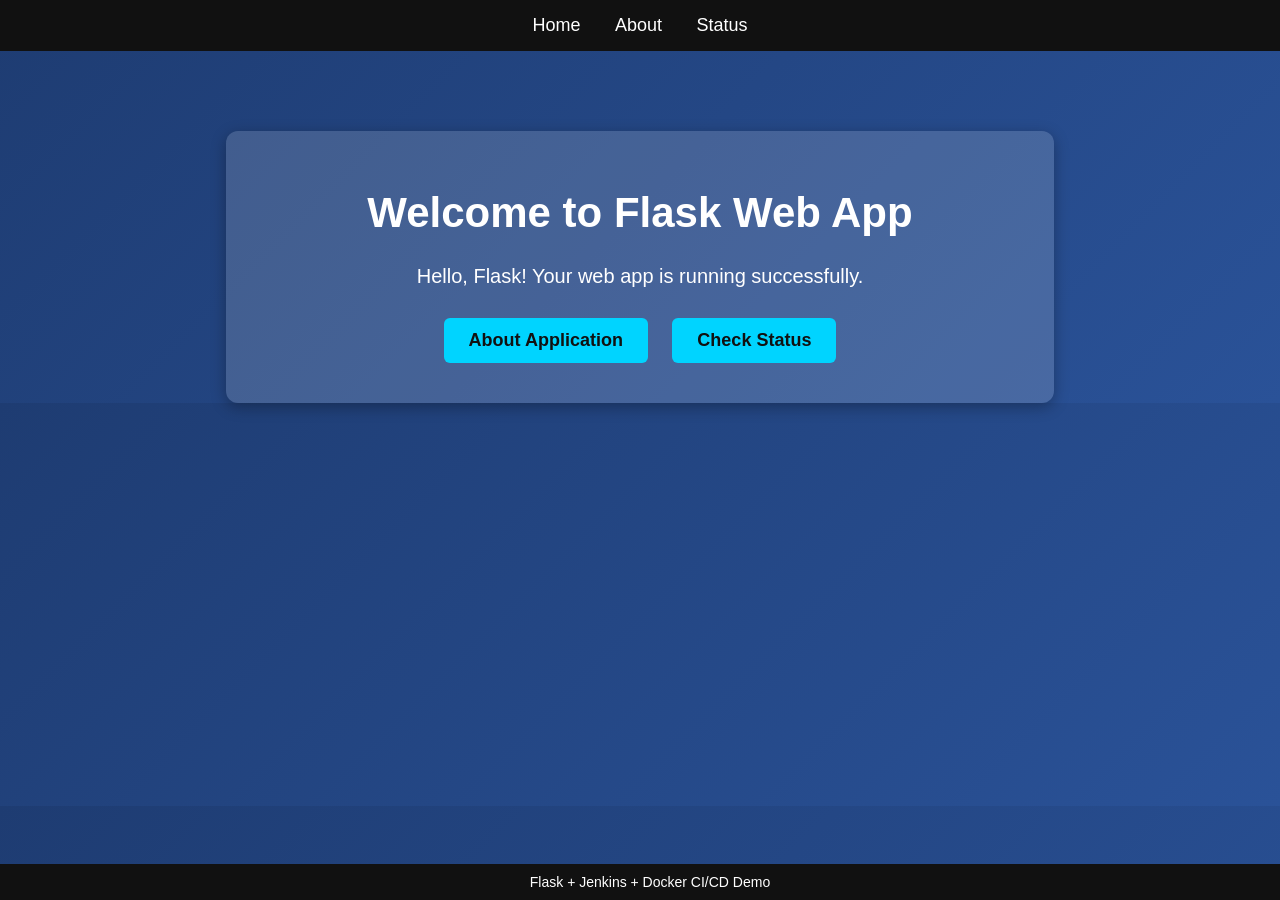
<file: templates/index.html>
<!DOCTYPE html>
<html>
<head>
    <title>Flask Jenkins Docker Demo</title>
    <style>
        body {
            margin: 0;
            font-family: Arial, sans-serif;
            background: linear-gradient(135deg, #1e3c72, #2a5298);
            color: white;
            text-align: center;
        }

        .navbar {
            background-color: #111;
            padding: 15px;
        }

        .navbar a {
            color: white;
            text-decoration: none;
            margin: 0 15px;
            font-size: 18px;
        }

        .navbar a:hover {
            color: #00d4ff;
        }

        .container {
            margin-top: 80px;
        }

        .card {
            background-color: rgba(255, 255, 255, 0.15);
            width: 60%;
            margin: auto;
            padding: 30px;
            border-radius: 12px;
            box-shadow: 0 4px 15px rgba(0,0,0,0.3);
        }

        h1 {
            font-size: 42px;
        }

        p {
            font-size: 20px;
        }

        .btn {
            background-color: #00d4ff;
            color: #111;
            padding: 12px 25px;
            border-radius: 6px;
            text-decoration: none;
            font-size: 18px;
            font-weight: bold;
            margin: 10px;
            display: inline-block;
        }

        .btn:hover {
            background-color: white;
            color: #1e3c72;
        }

        .footer {
            position: fixed;
            bottom: 0;
            width: 100%;
            background-color: #111;
            padding: 10px;
            font-size: 14px;
        }
    </style>
</head>

<body>

    <div class="navbar">
        <a href="/">Home</a>
        <a href="/about">About</a>
        <a href="/status">Status</a>
    </div>

    <div class="container">
        <div class="card">
            <h1>Welcome to Flask Web App</h1>
            <p>Hello, Flask! Your web app is running successfully.</p>

            <a href="/about" class="btn">About Application</a>
            <a href="/status" class="btn">Check Status</a>
        </div>
    </div>

    <div class="footer">
        Flask + Jenkins + Docker CI/CD Demo
    </div>

</body>
</html>
</file>
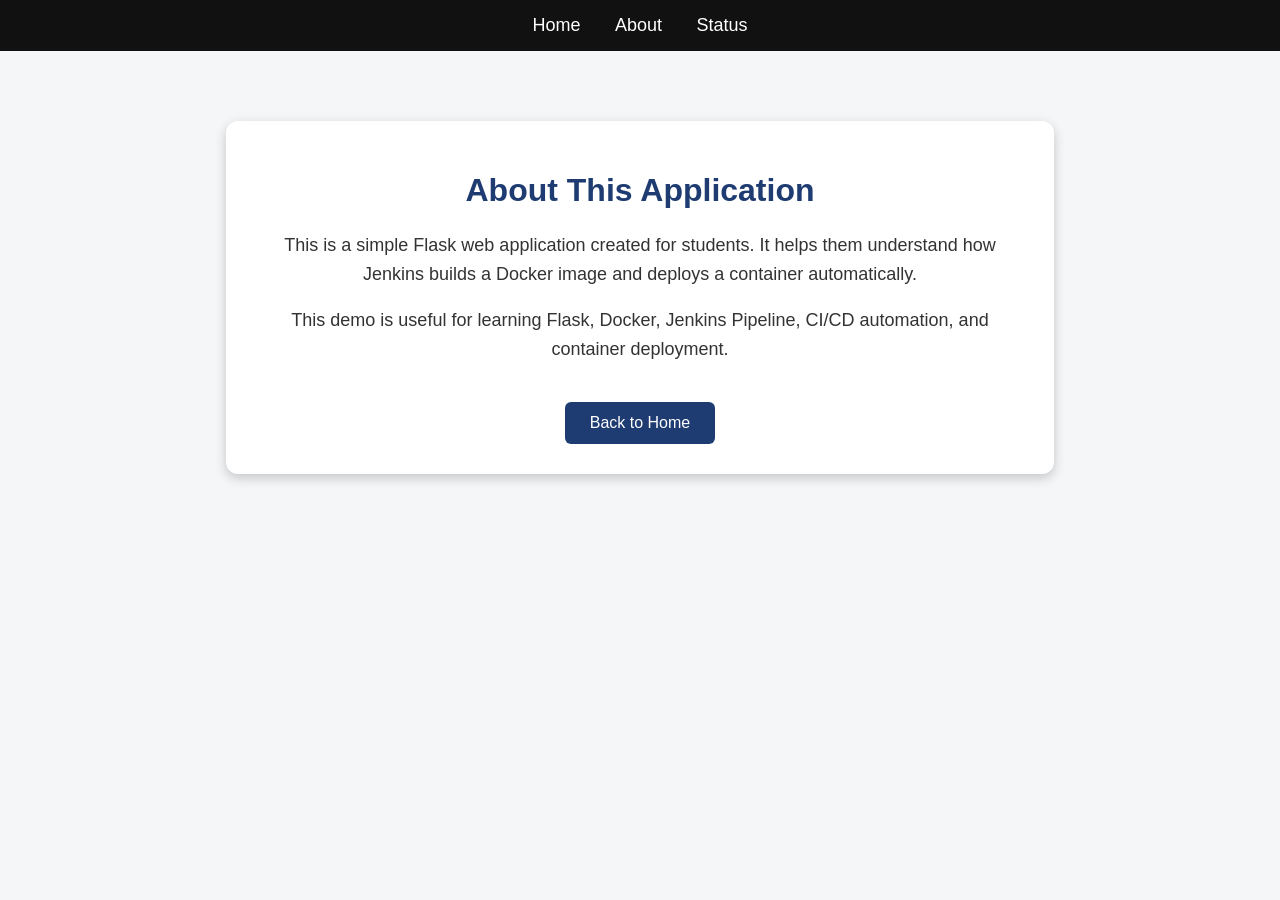
<file: templates/about.html>
<!DOCTYPE html>
<html>
<head>
    <title>About Flask App</title>
    <style>
        body {
            margin: 0;
            font-family: Arial, sans-serif;
            background-color: #f4f6f8;
            color: #333;
            text-align: center;
        }

        .navbar {
            background-color: #111;
            padding: 15px;
        }

        .navbar a {
            color: white;
            text-decoration: none;
            margin: 0 15px;
            font-size: 18px;
        }

        .container {
            margin-top: 70px;
        }

        .box {
            background-color: white;
            width: 60%;
            margin: auto;
            padding: 30px;
            border-radius: 12px;
            box-shadow: 0 4px 12px rgba(0,0,0,0.2);
        }

        h1 {
            color: #1e3c72;
        }

        p {
            font-size: 18px;
            line-height: 1.6;
        }

        .btn {
            background-color: #1e3c72;
            color: white;
            padding: 12px 25px;
            border-radius: 6px;
            text-decoration: none;
            font-size: 16px;
            display: inline-block;
            margin-top: 20px;
        }
    </style>
</head>

<body>

    <div class="navbar">
        <a href="/">Home</a>
        <a href="/about">About</a>
        <a href="/status">Status</a>
    </div>

    <div class="container">
        <div class="box">
            <h1>About This Application</h1>

            <p>
                This is a simple Flask web application created for students.
                It helps them understand how Jenkins builds a Docker image
                and deploys a container automatically.
            </p>

            <p>
                This demo is useful for learning Flask, Docker, Jenkins Pipeline,
                CI/CD automation, and container deployment.
            </p>

            <a href="/" class="btn">Back to Home</a>
        </div>
    </div>

</body>
</html>
</file>
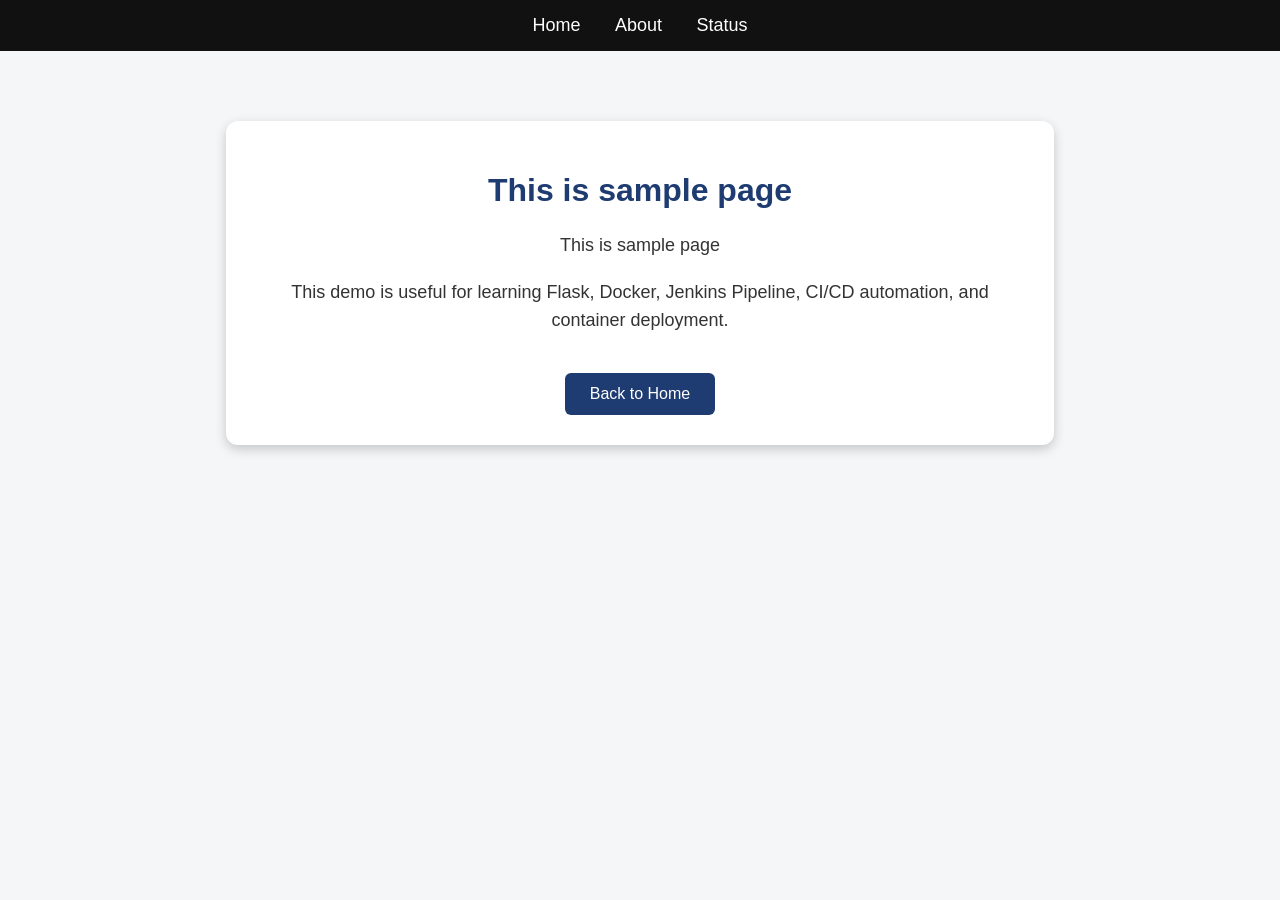
<file: templates/sample.html>
<!DOCTYPE html>
<html>
<head>
    <title>About Flask App</title>
    <style>
        body {
            margin: 0;
            font-family: Arial, sans-serif;
            background-color: #f4f6f8;
            color: #333;
            text-align: center;
        }

        .navbar {
            background-color: #111;
            padding: 15px;
        }

        .navbar a {
            color: white;
            text-decoration: none;
            margin: 0 15px;
            font-size: 18px;
        }

        .container {
            margin-top: 70px;
        }

        .box {
            background-color: white;
            width: 60%;
            margin: auto;
            padding: 30px;
            border-radius: 12px;
            box-shadow: 0 4px 12px rgba(0,0,0,0.2);
        }

        h1 {
            color: #1e3c72;
        }

        p {
            font-size: 18px;
            line-height: 1.6;
        }

        .btn {
            background-color: #1e3c72;
            color: white;
            padding: 12px 25px;
            border-radius: 6px;
            text-decoration: none;
            font-size: 16px;
            display: inline-block;
            margin-top: 20px;
        }
    </style>
</head>

<body>

    <div class="navbar">
        <a href="/">Home</a>
        <a href="/about">About</a>
        <a href="/status">Status</a>
    </div>

    <div class="container">
        <div class="box">
            <h1>This is sample page</h1>

            <p>
               This is sample page
            </p>

            <p>
                This demo is useful for learning Flask, Docker, Jenkins Pipeline,
                CI/CD automation, and container deployment.
            </p>

            <a href="/" class="btn">Back to Home</a>
        </div>
    </div>

</body>
</html>
</file>
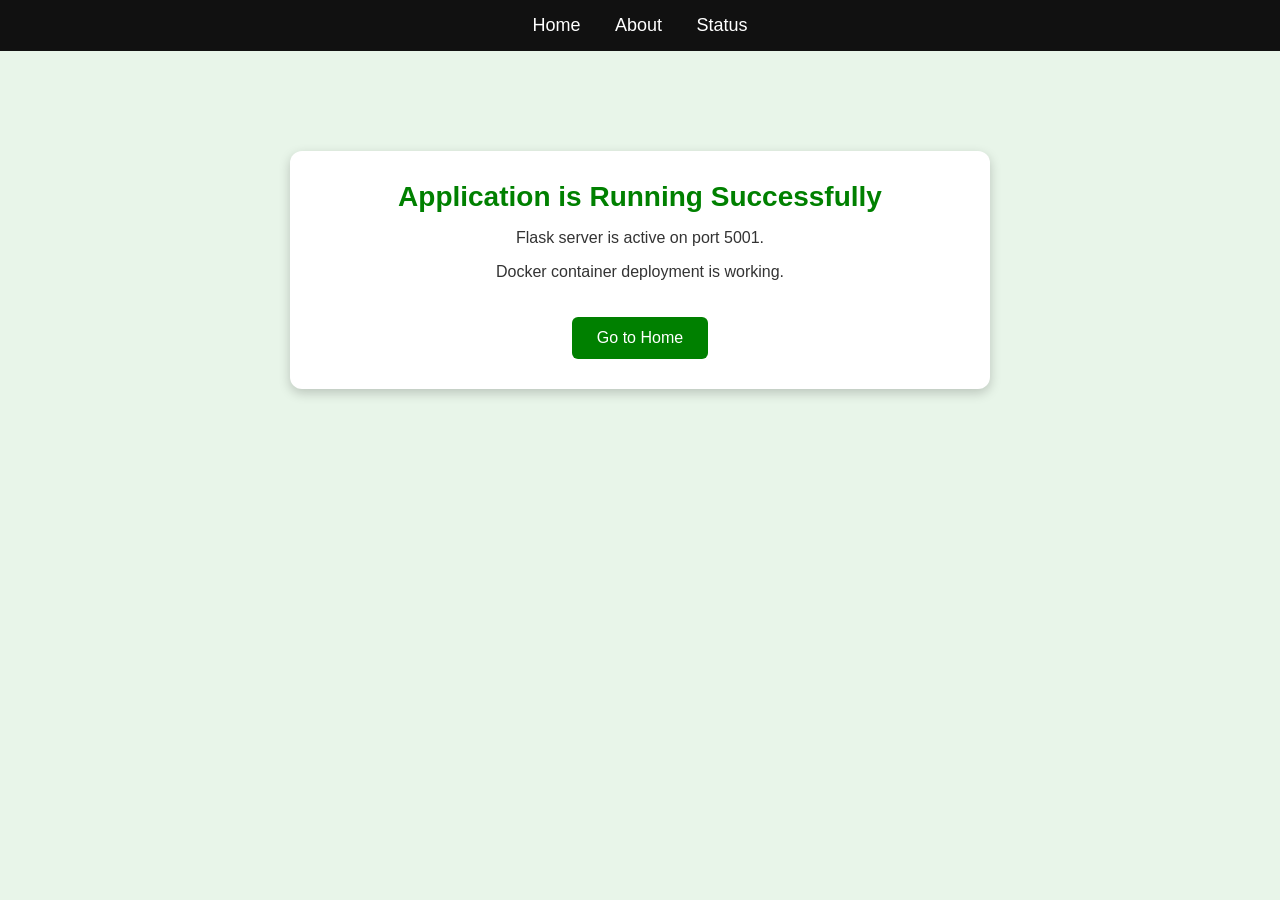
<file: templates/status.html>
<!DOCTYPE html>
<html>
<head>
    <title>Application Status</title>
    <style>
        body {
            margin: 0;
            font-family: Arial, sans-serif;
            background-color: #e8f5e9;
            color: #333;
            text-align: center;
        }

        .navbar {
            background-color: #111;
            padding: 15px;
        }

        .navbar a {
            color: white;
            text-decoration: none;
            margin: 0 15px;
            font-size: 18px;
        }

        .status-card {
            background-color: white;
            width: 50%;
            margin: 100px auto;
            padding: 30px;
            border-radius: 12px;
            box-shadow: 0 4px 12px rgba(0,0,0,0.2);
        }

        .success {
            color: green;
            font-size: 28px;
            font-weight: bold;
        }

        .btn {
            background-color: green;
            color: white;
            padding: 12px 25px;
            border-radius: 6px;
            text-decoration: none;
            font-size: 16px;
            display: inline-block;
            margin-top: 20px;
        }
    </style>
</head>

<body>

    <div class="navbar">
        <a href="/">Home</a>
        <a href="/about">About</a>
        <a href="/status">Status</a>
    </div>

    <div class="status-card">
        <div class="success">Application is Running Successfully</div>

        <p>Flask server is active on port 5001.</p>
        <p>Docker container deployment is working.</p>

        <a href="/" class="btn">Go to Home</a>
    </div>

</body>
</html>
</file>
